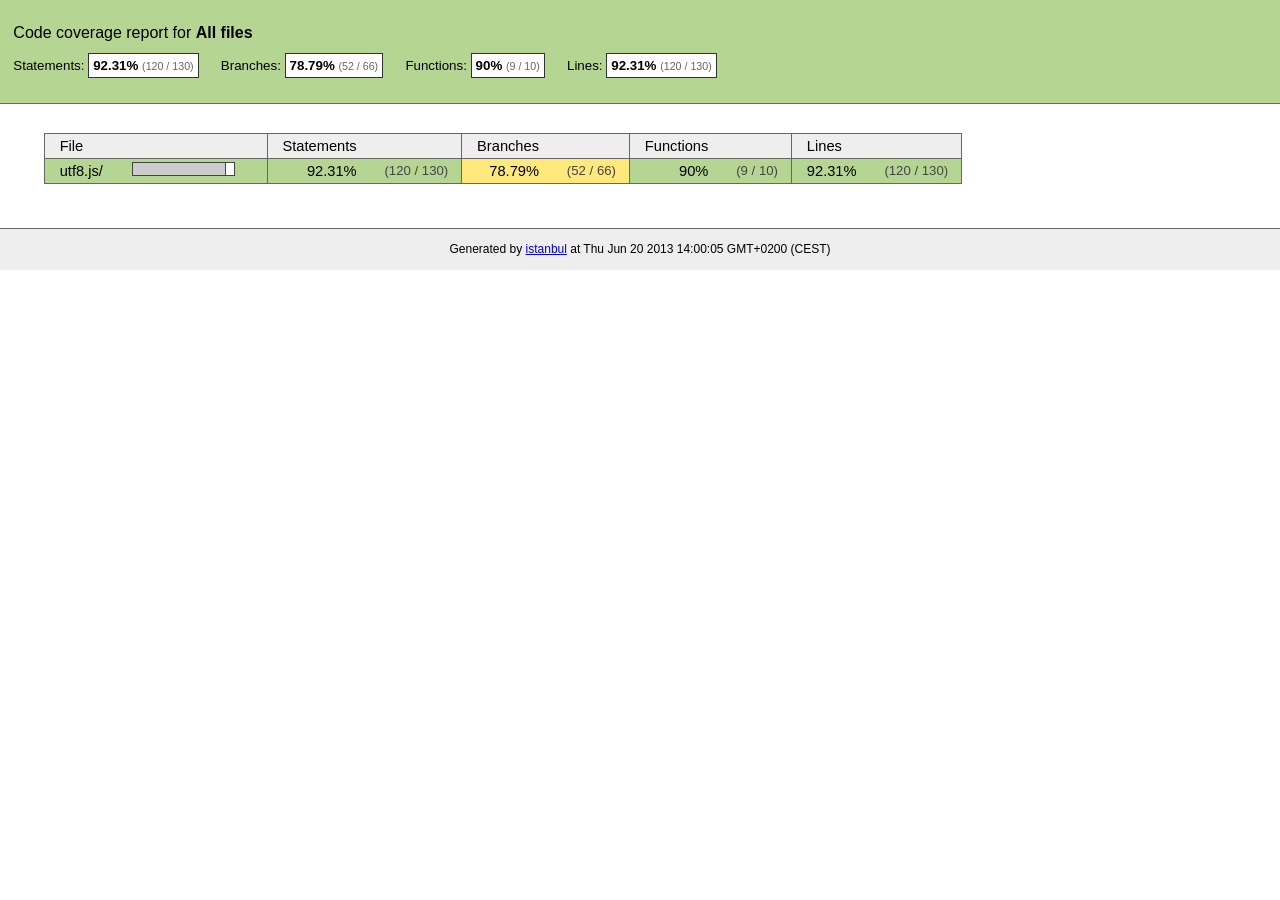
<file: node_modules/socket.io/node_modules/engine.io/node_modules/engine.io-parser/node_modules/utf8/coverage/index.html>
<!doctype html>
<html lang="en">
<head>
    <title>Code coverage report for All files</title>
    <meta charset="utf-8">

    <link rel="stylesheet" href="prettify.css">

    <style>
        body, html {
            margin:0; padding: 0;
        }
        body {
            font-family: Helvetica Neue, Helvetica,Arial;
            font-size: 10pt;
        }
        div.header, div.footer {
            background: #eee;
            padding: 1em;
        }
        div.header {
            z-index: 100;
            position: fixed;
            top: 0;
            border-bottom: 1px solid #666;
            width: 100%;
        }
        div.footer {
            border-top: 1px solid #666;
        }
        div.body {
            margin-top: 10em;
        }
        div.meta {
            font-size: 90%;
            text-align: center;
        }
        h1, h2, h3 {
            font-weight: normal;
        }
        h1 {
            font-size: 12pt;
        }
        h2 {
            font-size: 10pt;
        }
        pre {
            font-family: Consolas, Menlo, Monaco, monospace;
            margin: 0;
            padding: 0;
            line-height: 14px;
            font-size: 14px;
            -moz-tab-size: 2;
            -o-tab-size:  2;
            tab-size: 2;
        }

        div.path { font-size: 110%; }
        div.path a:link, div.path a:visited { color: #000; }
        table.coverage { border-collapse: collapse; margin:0; padding: 0 }

        table.coverage td {
            margin: 0;
            padding: 0;
            color: #111;
            vertical-align: top;
        }
        table.coverage td.line-count {
            width: 50px;
            text-align: right;
            padding-right: 5px;
        }
        table.coverage td.line-coverage {
            color: #777 !important;
            text-align: right;
            border-left: 1px solid #666;
            border-right: 1px solid #666;
        }

        table.coverage td.text {
        }

        table.coverage td span.cline-any {
            display: inline-block;
            padding: 0 5px;
            width: 40px;
        }
        table.coverage td span.cline-neutral {
            background: #eee;
        }
        table.coverage td span.cline-yes {
            background: #b5d592;
            color: #999;
        }
        table.coverage td span.cline-no {
            background: #fc8c84;
        }

        .cstat-yes { color: #111; }
        .cstat-no { background: #fc8c84; color: #111; }
        .fstat-no { background: #ffc520; color: #111 !important; }
        .cbranch-no { background:  yellow !important; color: #111; }
        .missing-if-branch {
            display: inline-block;
            margin-right: 10px;
            position: relative;
            padding: 0 4px;
            background: black;
            color: yellow;
            xtext-decoration: line-through;
        }
        .missing-if-branch .typ {
            color: inherit !important;
        }

        .entity, .metric { font-weight: bold; }
        .metric { display: inline-block; border: 1px solid #333; padding: 0.3em; background: white; }
        .metric small { font-size: 80%; font-weight: normal; color: #666; }

        div.coverage-summary table { border-collapse: collapse; margin: 3em; font-size: 110%; }
        div.coverage-summary td, div.coverage-summary table  th { margin: 0; padding: 0.25em 1em; border-top: 1px solid #666; border-bottom: 1px solid #666; }
        div.coverage-summary th { text-align: left; border: 1px solid #666; background: #eee; font-weight: normal; }
        div.coverage-summary th.file { border-right: none !important; }
        div.coverage-summary th.pic { border-left: none !important; text-align: right; }
        div.coverage-summary th.pct { border-right: none !important; }
        div.coverage-summary th.abs { border-left: none !important; text-align: right; }
        div.coverage-summary td.pct { text-align: right; border-left: 1px solid #666; }
        div.coverage-summary td.abs { text-align: right; font-size: 90%; color: #444; border-right: 1px solid #666; }
        div.coverage-summary td.file { text-align: right; border-left: 1px solid #666; white-space: nowrap;  }
        div.coverage-summary td.pic { min-width: 120px !important;  }
        div.coverage-summary a:link { text-decoration: none; color: #000; }
        div.coverage-summary a:visited { text-decoration: none; color: #333; }
        div.coverage-summary a:hover { text-decoration: underline; }
        div.coverage-summary tfoot td { border-top: 1px solid #666; }

        div.coverage-summary .yui3-datatable-sort-indicator, div.coverage-summary .dummy-sort-indicator {
            height: 10px;
            width: 7px;
            display: inline-block;
            margin-left: 0.5em;
        }
        div.coverage-summary .yui3-datatable-sort-indicator {
            background: url("http://yui.yahooapis.com/3.6.0/build/datatable-sort/assets/skins/sam/sort-arrow-sprite.png") no-repeat scroll 0 0 transparent;
        }
        div.coverage-summary .yui3-datatable-sorted .yui3-datatable-sort-indicator {
            background-position: 0 -20px;
        }
        div.coverage-summary .yui3-datatable-sorted-desc .yui3-datatable-sort-indicator {
            background-position: 0 -10px;
        }

        .high { background: #b5d592 !important; }
        .medium { background: #ffe87c !important; }
        .low { background: #fc8c84 !important; }

        span.cover-fill, span.cover-empty {
            display:inline-block;
            border:1px solid #444;
            background: white;
            height: 12px;
        }
        span.cover-fill {
            background: #ccc;
            border-right: 1px solid #444;
        }
        span.cover-empty {
            background: white;
            border-left: none;
        }
        span.cover-full {
            border-right: none !important;
        }
        pre.prettyprint {
            border: none !important;
            padding: 0 !important;
            margin: 0 !important;
        }
        .com { color: #999 !important; }
    </style>
</head>
<body>
<div class="header high">
    <h1>Code coverage report for <span class="entity">All files</span></h1>
    <h2>
        
        Statements: <span class="metric">92.31% <small>(120 / 130)</small></span> &nbsp;&nbsp;&nbsp;&nbsp;
        
        
        Branches: <span class="metric">78.79% <small>(52 / 66)</small></span> &nbsp;&nbsp;&nbsp;&nbsp;
        
        
        Functions: <span class="metric">90% <small>(9 / 10)</small></span> &nbsp;&nbsp;&nbsp;&nbsp;
        
        
        Lines: <span class="metric">92.31% <small>(120 / 130)</small></span> &nbsp;&nbsp;&nbsp;&nbsp;
        
    </h2>
    <div class="path"></div>
</div>
<div class="body">
<div class="coverage-summary">
<table>
<thead>
<tr>
   <th data-col="file" data-fmt="html" data-html="true" class="file">File</th>
   <th data-col="pic" data-type="number" data-fmt="html" data-html="true" class="pic"></th>
   <th data-col="statements" data-type="number" data-fmt="pct" class="pct">Statements</th>
   <th data-col="statements_raw" data-type="number" data-fmt="html" class="abs"></th>
   <th data-col="branches" data-type="number" data-fmt="pct" class="pct">Branches</th>
   <th data-col="branches_raw" data-type="number" data-fmt="html" class="abs"></th>
   <th data-col="functions" data-type="number" data-fmt="pct" class="pct">Functions</th>
   <th data-col="functions_raw" data-type="number" data-fmt="html" class="abs"></th>
   <th data-col="lines" data-type="number" data-fmt="pct" class="pct">Lines</th>
   <th data-col="lines_raw" data-type="number" data-fmt="html" class="abs"></th>
</tr>
</thead>
<tbody><tr>
	<td class="file high" data-value="utf8.js/"><a href="utf8.js/index.html">utf8.js/</a></td>
	<td data-value="92.31" class="pic high"><span class="cover-fill" style="width: 92px;"></span><span class="cover-empty" style="width:8px;"></span></td>
	<td data-value="92.31" class="pct high">92.31%</td>
	<td data-value="130" class="abs high">(120&nbsp;/&nbsp;130)</td>
	<td data-value="78.79" class="pct medium">78.79%</td>
	<td data-value="66" class="abs medium">(52&nbsp;/&nbsp;66)</td>
	<td data-value="90" class="pct high">90%</td>
	<td data-value="10" class="abs high">(9&nbsp;/&nbsp;10)</td>
	<td data-value="92.31" class="pct high">92.31%</td>
	<td data-value="130" class="abs high">(120&nbsp;/&nbsp;130)</td>
	</tr>

</tbody>
</table>
</div>
</div>
<div class="footer">
    <div class="meta">Generated by <a href="http://istanbul-js.org/" target="_blank">istanbul</a> at Thu Jun 20 2013 14:00:05 GMT+0200 (CEST)</div>
</div>

<script src="prettify.js"></script>

<script src="http://yui.yahooapis.com/3.6.0/build/yui/yui-min.js"></script>
<script>

    YUI().use('datatable', function (Y) {

        var formatters = {
          pct: function (o) {
              o.className += o.record.get('classes')[o.column.key];
              try {
                  return o.value.toFixed(2) + '%';
              } catch (ex) { return o.value + '%'; }
          },
          html: function (o) {
              o.className += o.record.get('classes')[o.column.key];
              return o.record.get(o.column.key + '_html');
          }
        },
          defaultFormatter = function (o) {
              o.className += o.record.get('classes')[o.column.key];
              return o.value;
          };

        function getColumns(theadNode) {
            var colNodes = theadNode.all('tr th'),
                cols = [],
                col;
            colNodes.each(function (colNode) {
                col = {
                    key: colNode.getAttribute('data-col'),
                    label: colNode.get('innerHTML') || ' ',
                    sortable: !colNode.getAttribute('data-nosort'),
                    className: colNode.getAttribute('class'),
                    type: colNode.getAttribute('data-type'),
                    allowHTML: colNode.getAttribute('data-html') === 'true' || colNode.getAttribute('data-fmt') === 'html'
                };
                col.formatter = formatters[colNode.getAttribute('data-fmt')] || defaultFormatter;
                cols.push(col);
            });
            return cols;
        }

        function getRowData(trNode, cols) {
            var tdNodes = trNode.all('td'),
                    i,
                    row = { classes: {} },
                    node,
                    name;
            for (i = 0; i < cols.length; i += 1) {
                name = cols[i].key;
                node = tdNodes.item(i);
                row[name] = node.getAttribute('data-value') || node.get('innerHTML');
                row[name + '_html'] = node.get('innerHTML');
                row.classes[name] = node.getAttribute('class');
                //Y.log('Name: ' + name + '; Value: ' + row[name]);
                if (cols[i].type === 'number') { row[name] = row[name] * 1; }
            }
            //Y.log(row);
            return row;
        }

        function getData(tbodyNode, cols) {
            var data = [];
            tbodyNode.all('tr').each(function (trNode) {
                data.push(getRowData(trNode, cols));
            });
            return data;
        }

        function replaceTable(node) {
            if (!node) { return; }
            var cols = getColumns(node.one('thead')),
                data = getData(node.one('tbody'), cols),
                table,
                parent = node.get('parentNode');

            table = new Y.DataTable({
                columns: cols,
                data: data,
                sortBy: 'file'
            });
            parent.set('innerHTML', '');
            table.render(parent);
        }

        Y.on('domready', function () {
            replaceTable(Y.one('div.coverage-summary table'));
            if (typeof prettyPrint === 'function') {
                prettyPrint();
            }
        });
    });
</script>
</body>
</html>
</file>
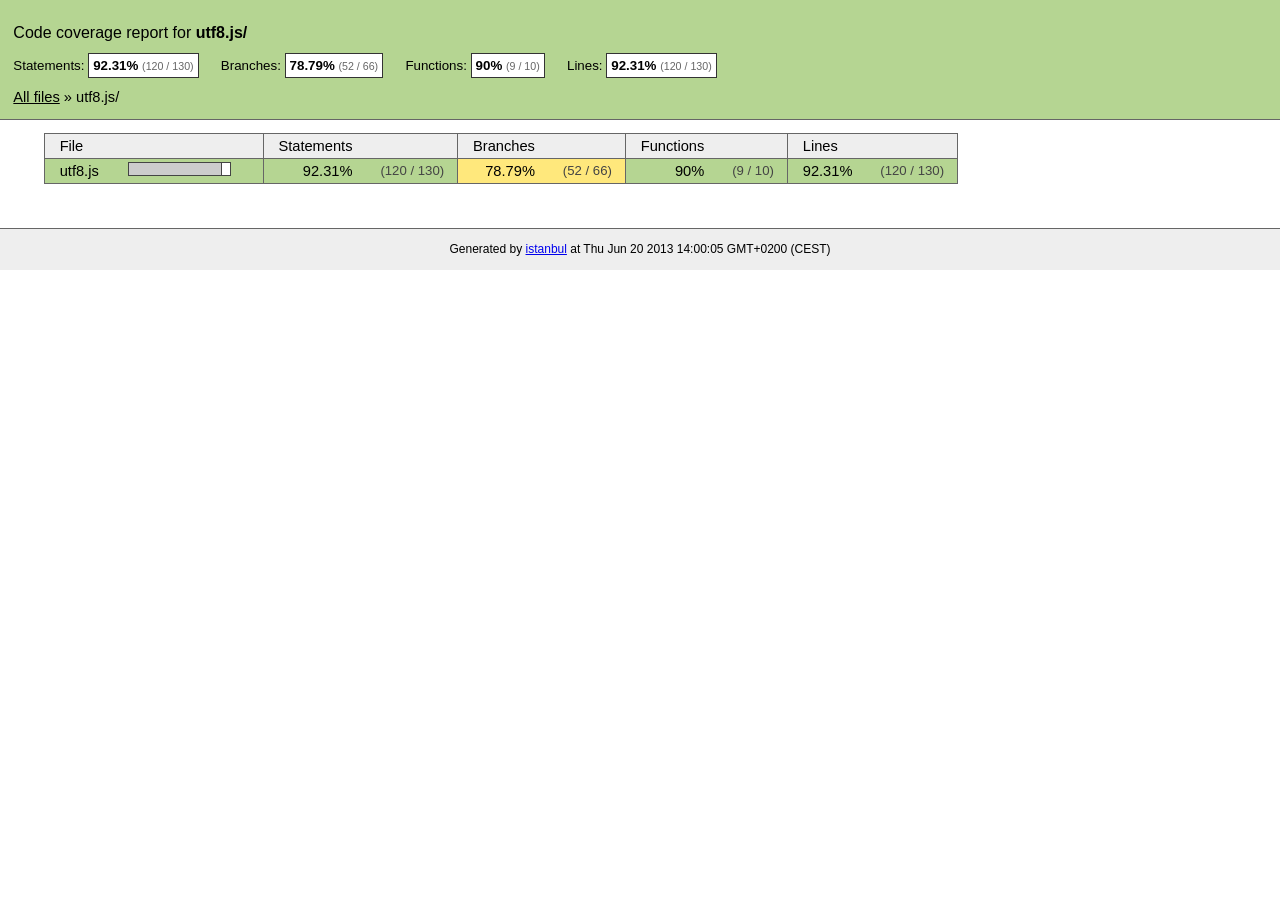
<file: node_modules/socket.io/node_modules/engine.io/node_modules/engine.io-parser/node_modules/utf8/coverage/utf8.js/index.html>
<!doctype html>
<html lang="en">
<head>
    <title>Code coverage report for utf8.js/</title>
    <meta charset="utf-8">

    <link rel="stylesheet" href="../prettify.css">

    <style>
        body, html {
            margin:0; padding: 0;
        }
        body {
            font-family: Helvetica Neue, Helvetica,Arial;
            font-size: 10pt;
        }
        div.header, div.footer {
            background: #eee;
            padding: 1em;
        }
        div.header {
            z-index: 100;
            position: fixed;
            top: 0;
            border-bottom: 1px solid #666;
            width: 100%;
        }
        div.footer {
            border-top: 1px solid #666;
        }
        div.body {
            margin-top: 10em;
        }
        div.meta {
            font-size: 90%;
            text-align: center;
        }
        h1, h2, h3 {
            font-weight: normal;
        }
        h1 {
            font-size: 12pt;
        }
        h2 {
            font-size: 10pt;
        }
        pre {
            font-family: Consolas, Menlo, Monaco, monospace;
            margin: 0;
            padding: 0;
            line-height: 14px;
            font-size: 14px;
            -moz-tab-size: 2;
            -o-tab-size:  2;
            tab-size: 2;
        }

        div.path { font-size: 110%; }
        div.path a:link, div.path a:visited { color: #000; }
        table.coverage { border-collapse: collapse; margin:0; padding: 0 }

        table.coverage td {
            margin: 0;
            padding: 0;
            color: #111;
            vertical-align: top;
        }
        table.coverage td.line-count {
            width: 50px;
            text-align: right;
            padding-right: 5px;
        }
        table.coverage td.line-coverage {
            color: #777 !important;
            text-align: right;
            border-left: 1px solid #666;
            border-right: 1px solid #666;
        }

        table.coverage td.text {
        }

        table.coverage td span.cline-any {
            display: inline-block;
            padding: 0 5px;
            width: 40px;
        }
        table.coverage td span.cline-neutral {
            background: #eee;
        }
        table.coverage td span.cline-yes {
            background: #b5d592;
            color: #999;
        }
        table.coverage td span.cline-no {
            background: #fc8c84;
        }

        .cstat-yes { color: #111; }
        .cstat-no { background: #fc8c84; color: #111; }
        .fstat-no { background: #ffc520; color: #111 !important; }
        .cbranch-no { background:  yellow !important; color: #111; }
        .missing-if-branch {
            display: inline-block;
            margin-right: 10px;
            position: relative;
            padding: 0 4px;
            background: black;
            color: yellow;
            xtext-decoration: line-through;
        }
        .missing-if-branch .typ {
            color: inherit !important;
        }

        .entity, .metric { font-weight: bold; }
        .metric { display: inline-block; border: 1px solid #333; padding: 0.3em; background: white; }
        .metric small { font-size: 80%; font-weight: normal; color: #666; }

        div.coverage-summary table { border-collapse: collapse; margin: 3em; font-size: 110%; }
        div.coverage-summary td, div.coverage-summary table  th { margin: 0; padding: 0.25em 1em; border-top: 1px solid #666; border-bottom: 1px solid #666; }
        div.coverage-summary th { text-align: left; border: 1px solid #666; background: #eee; font-weight: normal; }
        div.coverage-summary th.file { border-right: none !important; }
        div.coverage-summary th.pic { border-left: none !important; text-align: right; }
        div.coverage-summary th.pct { border-right: none !important; }
        div.coverage-summary th.abs { border-left: none !important; text-align: right; }
        div.coverage-summary td.pct { text-align: right; border-left: 1px solid #666; }
        div.coverage-summary td.abs { text-align: right; font-size: 90%; color: #444; border-right: 1px solid #666; }
        div.coverage-summary td.file { text-align: right; border-left: 1px solid #666; white-space: nowrap;  }
        div.coverage-summary td.pic { min-width: 120px !important;  }
        div.coverage-summary a:link { text-decoration: none; color: #000; }
        div.coverage-summary a:visited { text-decoration: none; color: #333; }
        div.coverage-summary a:hover { text-decoration: underline; }
        div.coverage-summary tfoot td { border-top: 1px solid #666; }

        div.coverage-summary .yui3-datatable-sort-indicator, div.coverage-summary .dummy-sort-indicator {
            height: 10px;
            width: 7px;
            display: inline-block;
            margin-left: 0.5em;
        }
        div.coverage-summary .yui3-datatable-sort-indicator {
            background: url("http://yui.yahooapis.com/3.6.0/build/datatable-sort/assets/skins/sam/sort-arrow-sprite.png") no-repeat scroll 0 0 transparent;
        }
        div.coverage-summary .yui3-datatable-sorted .yui3-datatable-sort-indicator {
            background-position: 0 -20px;
        }
        div.coverage-summary .yui3-datatable-sorted-desc .yui3-datatable-sort-indicator {
            background-position: 0 -10px;
        }

        .high { background: #b5d592 !important; }
        .medium { background: #ffe87c !important; }
        .low { background: #fc8c84 !important; }

        span.cover-fill, span.cover-empty {
            display:inline-block;
            border:1px solid #444;
            background: white;
            height: 12px;
        }
        span.cover-fill {
            background: #ccc;
            border-right: 1px solid #444;
        }
        span.cover-empty {
            background: white;
            border-left: none;
        }
        span.cover-full {
            border-right: none !important;
        }
        pre.prettyprint {
            border: none !important;
            padding: 0 !important;
            margin: 0 !important;
        }
        .com { color: #999 !important; }
    </style>
</head>
<body>
<div class="header high">
    <h1>Code coverage report for <span class="entity">utf8.js/</span></h1>
    <h2>
        
        Statements: <span class="metric">92.31% <small>(120 / 130)</small></span> &nbsp;&nbsp;&nbsp;&nbsp;
        
        
        Branches: <span class="metric">78.79% <small>(52 / 66)</small></span> &nbsp;&nbsp;&nbsp;&nbsp;
        
        
        Functions: <span class="metric">90% <small>(9 / 10)</small></span> &nbsp;&nbsp;&nbsp;&nbsp;
        
        
        Lines: <span class="metric">92.31% <small>(120 / 130)</small></span> &nbsp;&nbsp;&nbsp;&nbsp;
        
    </h2>
    <div class="path"><a href="../index.html">All files</a> &#187; utf8.js/</div>
</div>
<div class="body">
<div class="coverage-summary">
<table>
<thead>
<tr>
   <th data-col="file" data-fmt="html" data-html="true" class="file">File</th>
   <th data-col="pic" data-type="number" data-fmt="html" data-html="true" class="pic"></th>
   <th data-col="statements" data-type="number" data-fmt="pct" class="pct">Statements</th>
   <th data-col="statements_raw" data-type="number" data-fmt="html" class="abs"></th>
   <th data-col="branches" data-type="number" data-fmt="pct" class="pct">Branches</th>
   <th data-col="branches_raw" data-type="number" data-fmt="html" class="abs"></th>
   <th data-col="functions" data-type="number" data-fmt="pct" class="pct">Functions</th>
   <th data-col="functions_raw" data-type="number" data-fmt="html" class="abs"></th>
   <th data-col="lines" data-type="number" data-fmt="pct" class="pct">Lines</th>
   <th data-col="lines_raw" data-type="number" data-fmt="html" class="abs"></th>
</tr>
</thead>
<tbody><tr>
	<td class="file high" data-value="utf8.js"><a href="utf8.js.html">utf8.js</a></td>
	<td data-value="92.31" class="pic high"><span class="cover-fill" style="width: 92px;"></span><span class="cover-empty" style="width:8px;"></span></td>
	<td data-value="92.31" class="pct high">92.31%</td>
	<td data-value="130" class="abs high">(120&nbsp;/&nbsp;130)</td>
	<td data-value="78.79" class="pct medium">78.79%</td>
	<td data-value="66" class="abs medium">(52&nbsp;/&nbsp;66)</td>
	<td data-value="90" class="pct high">90%</td>
	<td data-value="10" class="abs high">(9&nbsp;/&nbsp;10)</td>
	<td data-value="92.31" class="pct high">92.31%</td>
	<td data-value="130" class="abs high">(120&nbsp;/&nbsp;130)</td>
	</tr>

</tbody>
</table>
</div>
</div>
<div class="footer">
    <div class="meta">Generated by <a href="http://istanbul-js.org/" target="_blank">istanbul</a> at Thu Jun 20 2013 14:00:05 GMT+0200 (CEST)</div>
</div>

<script src="../prettify.js"></script>

<script src="http://yui.yahooapis.com/3.6.0/build/yui/yui-min.js"></script>
<script>

    YUI().use('datatable', function (Y) {

        var formatters = {
          pct: function (o) {
              o.className += o.record.get('classes')[o.column.key];
              try {
                  return o.value.toFixed(2) + '%';
              } catch (ex) { return o.value + '%'; }
          },
          html: function (o) {
              o.className += o.record.get('classes')[o.column.key];
              return o.record.get(o.column.key + '_html');
          }
        },
          defaultFormatter = function (o) {
              o.className += o.record.get('classes')[o.column.key];
              return o.value;
          };

        function getColumns(theadNode) {
            var colNodes = theadNode.all('tr th'),
                cols = [],
                col;
            colNodes.each(function (colNode) {
                col = {
                    key: colNode.getAttribute('data-col'),
                    label: colNode.get('innerHTML') || ' ',
                    sortable: !colNode.getAttribute('data-nosort'),
                    className: colNode.getAttribute('class'),
                    type: colNode.getAttribute('data-type'),
                    allowHTML: colNode.getAttribute('data-html') === 'true' || colNode.getAttribute('data-fmt') === 'html'
                };
                col.formatter = formatters[colNode.getAttribute('data-fmt')] || defaultFormatter;
                cols.push(col);
            });
            return cols;
        }

        function getRowData(trNode, cols) {
            var tdNodes = trNode.all('td'),
                    i,
                    row = { classes: {} },
                    node,
                    name;
            for (i = 0; i < cols.length; i += 1) {
                name = cols[i].key;
                node = tdNodes.item(i);
                row[name] = node.getAttribute('data-value') || node.get('innerHTML');
                row[name + '_html'] = node.get('innerHTML');
                row.classes[name] = node.getAttribute('class');
                //Y.log('Name: ' + name + '; Value: ' + row[name]);
                if (cols[i].type === 'number') { row[name] = row[name] * 1; }
            }
            //Y.log(row);
            return row;
        }

        function getData(tbodyNode, cols) {
            var data = [];
            tbodyNode.all('tr').each(function (trNode) {
                data.push(getRowData(trNode, cols));
            });
            return data;
        }

        function replaceTable(node) {
            if (!node) { return; }
            var cols = getColumns(node.one('thead')),
                data = getData(node.one('tbody'), cols),
                table,
                parent = node.get('parentNode');

            table = new Y.DataTable({
                columns: cols,
                data: data,
                sortBy: 'file'
            });
            parent.set('innerHTML', '');
            table.render(parent);
        }

        Y.on('domready', function () {
            replaceTable(Y.one('div.coverage-summary table'));
            if (typeof prettyPrint === 'function') {
                prettyPrint();
            }
        });
    });
</script>
</body>
</html>
</file>
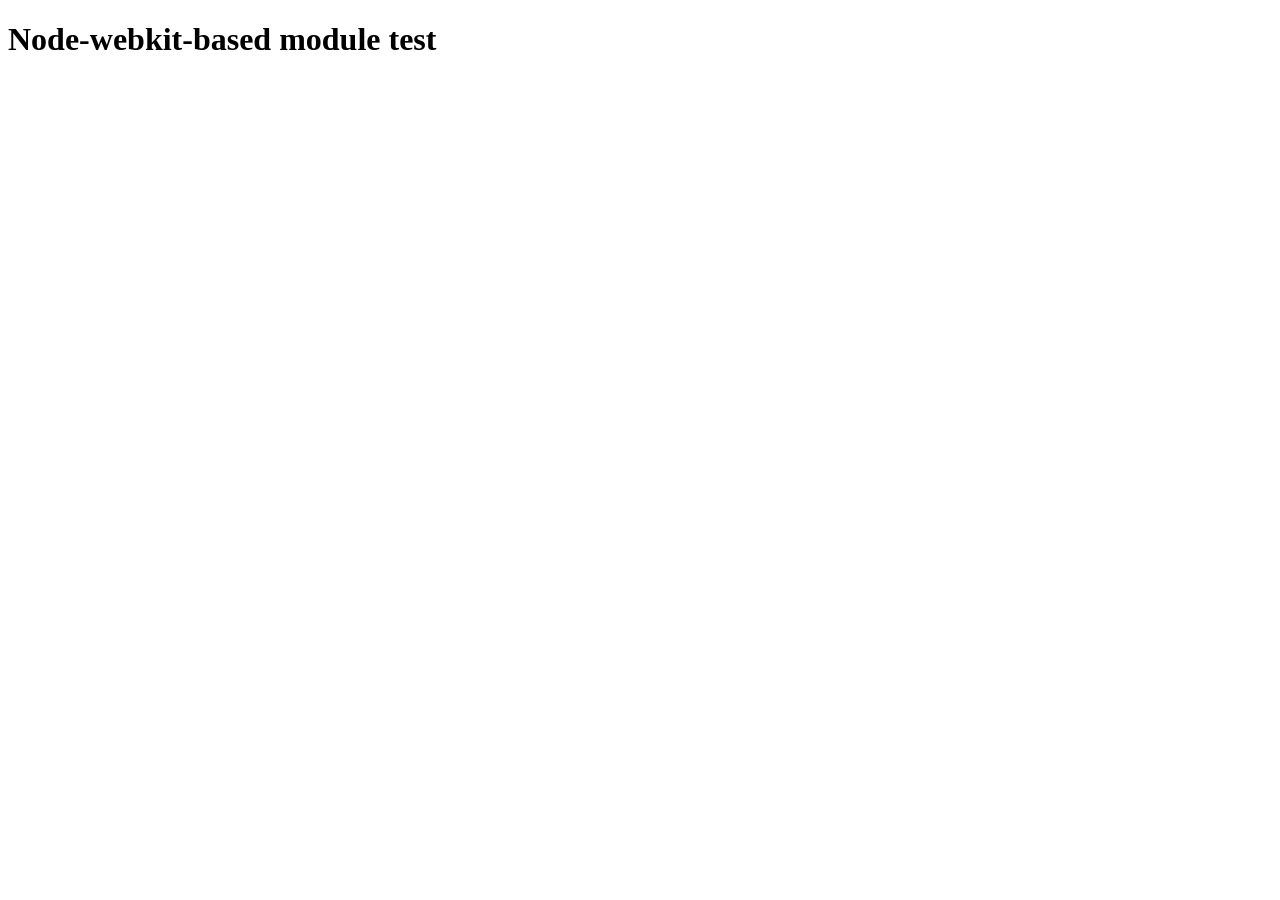
<file: node_modules/mongoose/node_modules/bson/node_modules/bson-ext/node_modules/node-pre-gyp/lib/util/nw-pre-gyp/index.html>
<!doctype html>
<html>
<head>
<meta charset="utf-8">
<title>Node-webkit-based module test</title>
<script>
function nwModuleTest(){
   var util = require('util');
   var moduleFolder = require('nw.gui').App.argv[0];
   try {
      require(moduleFolder);
   } catch(e) {
      if( process.platform !== 'win32' ){
         util.log('nw-pre-gyp error:');
         util.log(e.stack);
      }
      process.exit(1);
   }
   process.exit(0);
}
</script>
</head>
<body onload="nwModuleTest()">
<h1>Node-webkit-based module test</h1>
</body>
</html>
</file>
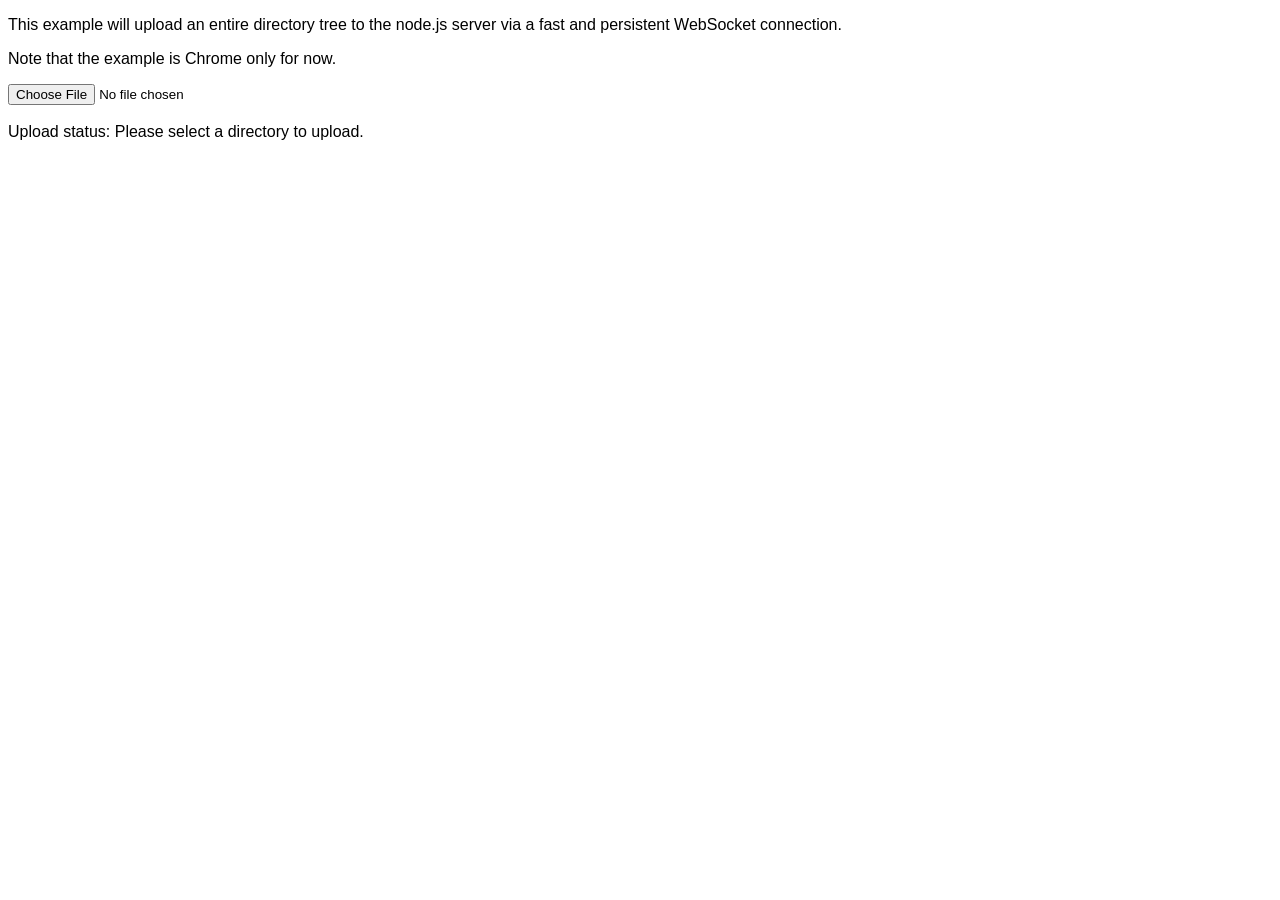
<file: node_modules/socket.io/node_modules/socket.io-client/node_modules/engine.io-client/node_modules/ws/examples/fileapi/public/index.html>
<!DOCTYPE html>
<html>
  <head>
    <style>
      body {
        font-family: Tahoma, Geneva, sans-serif;
      }
      div {
        display: inline;
      }
    </style>
    <script src='uploader.js'></script>
    <script src='app.js'></script>
  </head>
  <body>
    <p>This example will upload an entire directory tree to the node.js server via a fast and persistent WebSocket connection.</p>
    <p>Note that the example is Chrome only for now.</p>
    <input type="file" webkitdirectory /><br/><br/>
    Upload status:
    <div id='progress'>Please select a directory to upload.</div>
  </body>
</html>
</file>
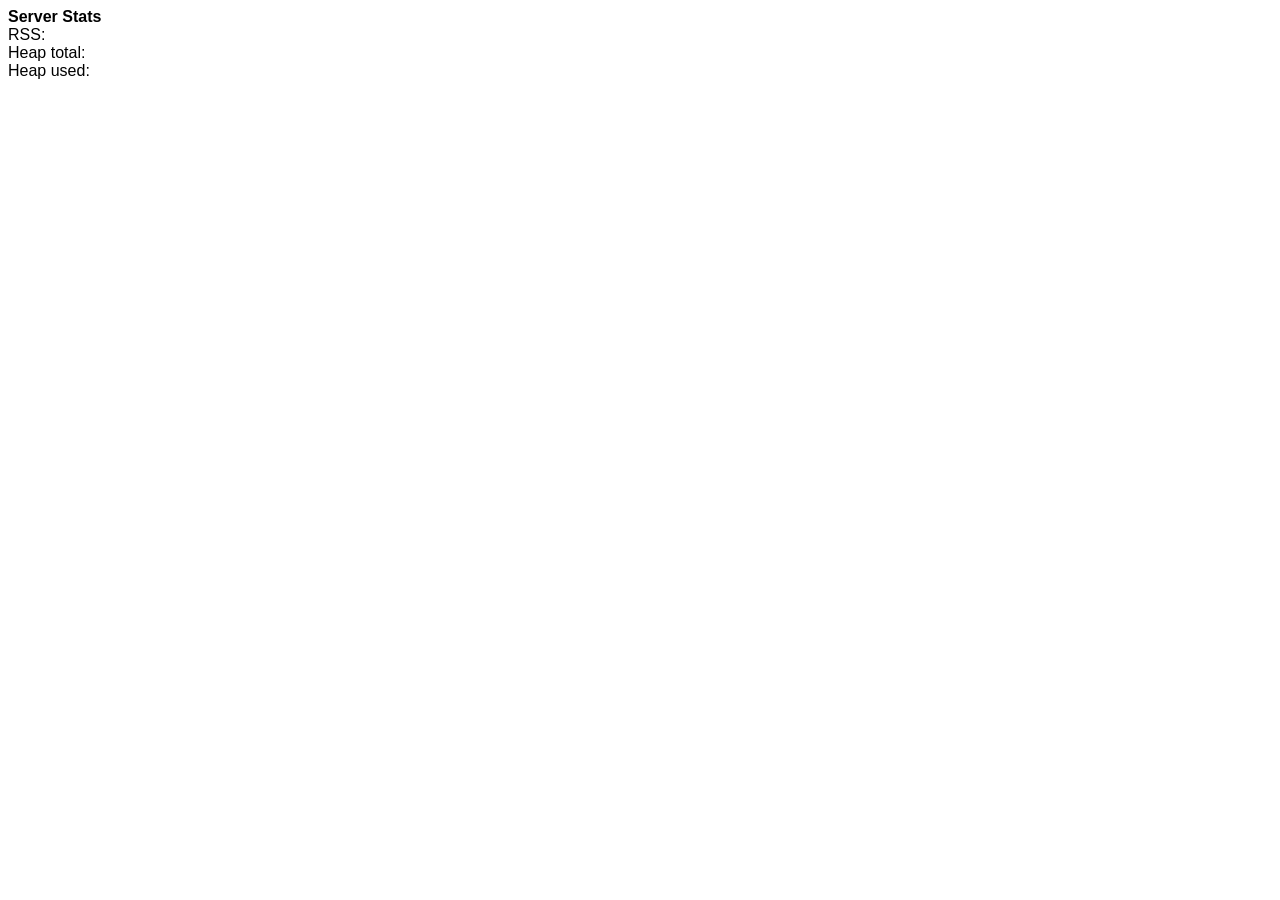
<file: node_modules/socket.io/node_modules/socket.io-client/node_modules/engine.io-client/node_modules/ws/examples/serverstats-express_3/public/index.html>
<!DOCTYPE html>
<html>
  <head>
    <style>
      body {
        font-family: Tahoma, Geneva, sans-serif;
      }

      div {
        display: inline;
      }
    </style>
    <script>
      function updateStats(memuse) {
        document.getElementById('rss').innerHTML = memuse.rss;
        document.getElementById('heapTotal').innerHTML = memuse.heapTotal;
        document.getElementById('heapUsed').innerHTML = memuse.heapUsed;
      }

      var host = window.document.location.host.replace(/:.*/, '');
      var ws = new WebSocket('ws://' + host + ':8080');
      ws.onmessage = function (event) {
        updateStats(JSON.parse(event.data));
      };
    </script>
  </head>
  <body>
    <strong>Server Stats</strong><br>
    RSS: <div id='rss'></div><br>
    Heap total: <div id='heapTotal'></div><br>
    Heap used: <div id='heapUsed'></div><br>
  </body>
</html>
</file>
<file: node_modules/socket.io/node_modules/engine.io/node_modules/engine.io-parser/node_modules/utf8/coverage/prettify.css>
.pln{color:#000}@media screen{.str{color:#080}.kwd{color:#008}.com{color:#800}.typ{color:#606}.lit{color:#066}.pun,.opn,.clo{color:#660}.tag{color:#008}.atn{color:#606}.atv{color:#080}.dec,.var{color:#606}.fun{color:red}}@media print,projection{.str{color:#060}.kwd{color:#006;font-weight:bold}.com{color:#600;font-style:italic}.typ{color:#404;font-weight:bold}.lit{color:#044}.pun,.opn,.clo{color:#440}.tag{color:#006;font-weight:bold}.atn{color:#404}.atv{color:#060}}pre.prettyprint{padding:2px;border:1px solid #888}ol.linenums{margin-top:0;margin-bottom:0}li.L0,li.L1,li.L2,li.L3,li.L5,li.L6,li.L7,li.L8{list-style-type:none}li.L1,li.L3,li.L5,li.L7,li.L9{background:#eee}
</file>
